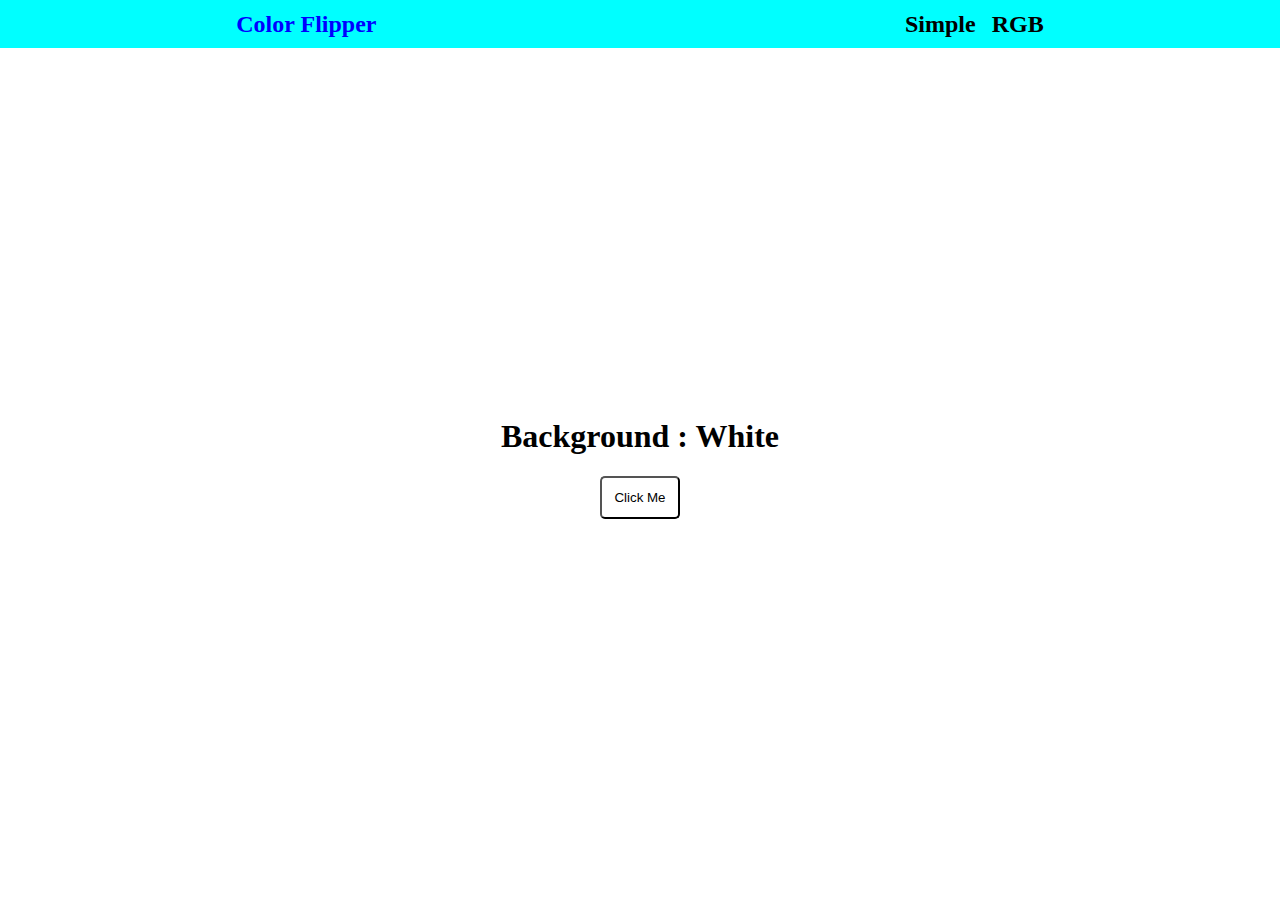
<file: color flipper/index.html>
<!DOCTYPE html>
<html lang="en">
<head>
    <meta charset="UTF-8">
    <meta http-equiv="X-UA-Compatible" content="IE=edge">
    <meta name="viewport" content="width=device-width, initial-scale=1.0">
    <title>Color Flipper</title>
    <link rel="stylesheet" href="style.css">
</head>
<body>
    <div class="container1">
    <h2>Color Flipper</h2>
    <nav>
        <ul>
            <li id="simple"><a href="index.html">Simple</a>
                </li>
             <li id="rgb"><a href="rgb.html">RGB</a>
                 </li>
        </ul>
    </nav>
</div>
<main>

    <div class="container2">
        <h1>Background : <span id="span">White</span></h1>
        <button id="btn">Click Me</button>

    </div>
</main>
    <script src="script.js"></script>
</body>
</html>
</file>
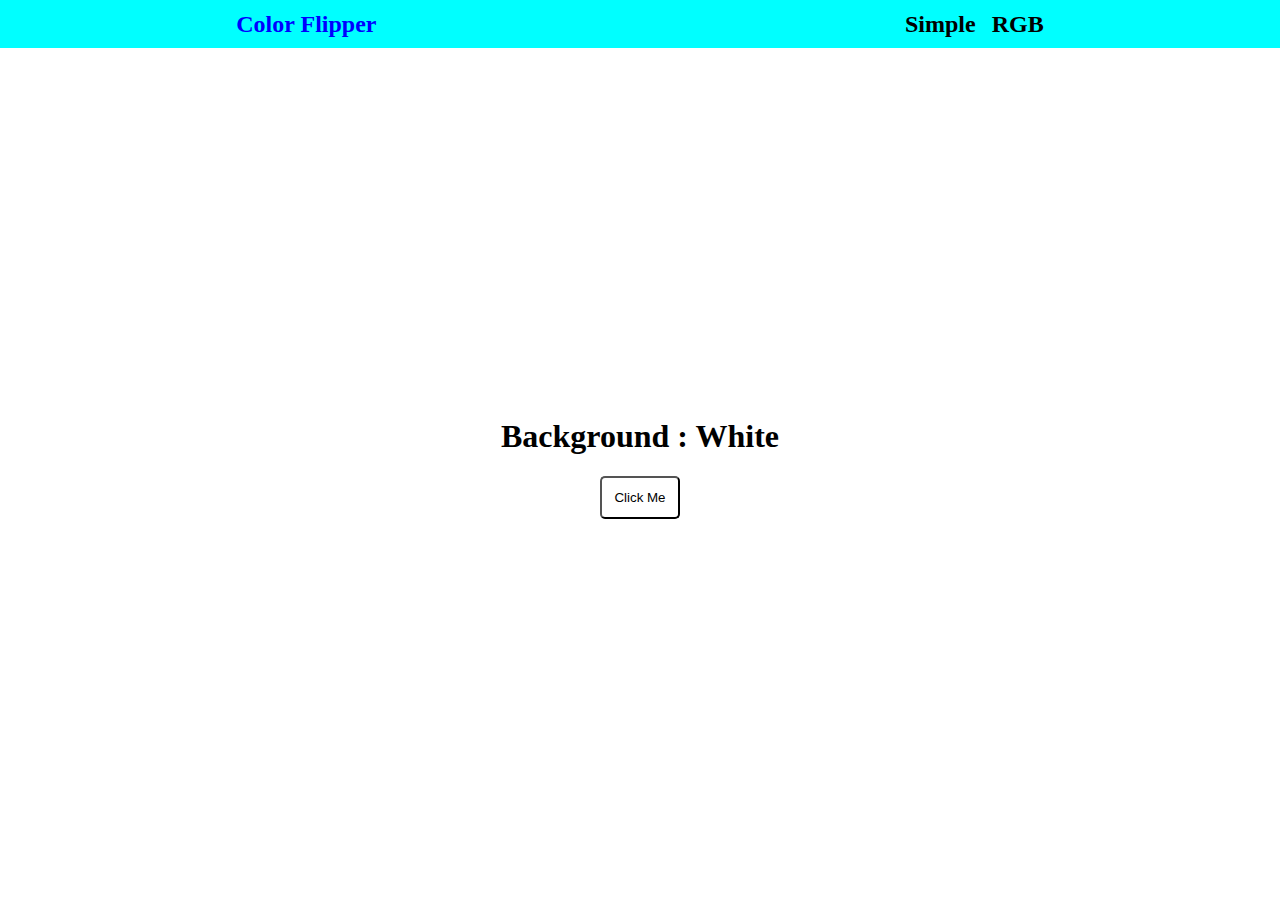
<file: color flipper/rgb.html>
<!DOCTYPE html>
<html lang="en">
<head>
    <meta charset="UTF-8">
    <meta http-equiv="X-UA-Compatible" content="IE=edge">
    <meta name="viewport" content="width=device-width, initial-scale=1.0">
    <title>Color Flipper</title>
    <link rel="stylesheet" href="style.css">
</head>
<body>
    <div class="container1">
    <h2>Color Flipper</h2>
    <nav>
        <ul>
            <li id="simple"><a href="index.html">Simple</a>
            </li>
         <li id="rgb"><a href="rgb.html">RGB</a>
             </li>
        </ul>
    </nav>
</div>
<main>


    <div class="container2">
        <h1>Background : <span id="span">White</span></h1>
        <button id="btn">Click Me</button>

    </div>
</main>
    <script src="rgb.js"></script>
</body>
</html>
</file>
<file: color flipper/style.css>
body{
    margin: 0;
    padding: 0;
    box-sizing: border-box;
}
html,body{
    height: 100vh;
}
a{
    color:black;
    font-weight: 900;
    text-decoration: none;
}
a:hover{
    color: chartreuse;
}
a:active{
    color: pink;
}
h2{
    color: blue;
}
.container1{
    background-color: aqua;
    display: flex;
    align-items: center;
    justify-content: space-around;
    height: 3rem;
}
ul{
    display: flex;
    justify-content:center;
    align-items: center;
}

li{
    font-size: 1.5rem;
    margin-left: 1rem;
    list-style: none;
}

main{
    min-height:calc(100vh-3rem);
    display: flex;
    align-items: center;
    justify-content: center;
    height: 91vh;
}
.container2{
    display: flex;
    flex-direction: column;
    align-items: center;
    justify-content: center;
}
#btn{
    background-color: transparent;
    padding: 0.75rem;
    border-radius:5px;
}
</file>
